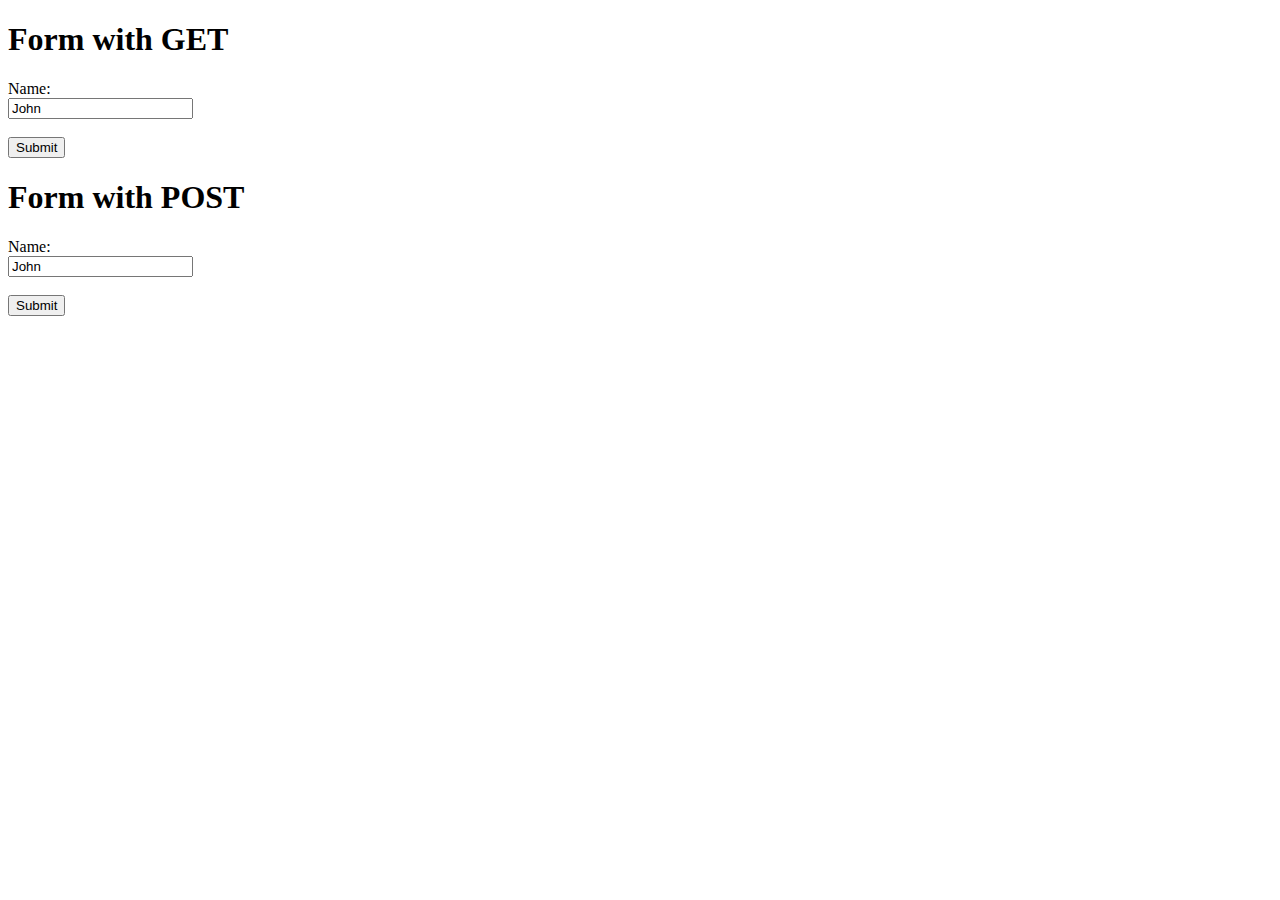
<file: src/main/java/co/edu/eci/arep/webserver/output.html>
<!DOCTYPE html>
<html>
    <head>
        <title>Form Example</title>
        <meta charset="UTF-8">
        <meta name="viewport" content="width=device-width, initial-scale=1.0">
    </head>
    <body>
        <h1>Form with GET</h1>
        <form action="/hello">
            <label for="name">Name:</label><br>
            <input type="text" id="name" name="name" value="John"><br><br>
            <input type="button" value="Submit" onclick="loadGetMsg()">
        </form> 
        <div id="getrespmsg"></div>

        <script>
            function loadGetMsg() {
                let nameVar = document.getElementById("name").value;
                const xhttp = new XMLHttpRequest();
                xhttp.onload = function() {
                    document.getElementById("getrespmsg").innerHTML =
                    this.responseText;
                }
                xhttp.open("GET", "/app/helloX?name="+nameVar);
                xhttp.send();
            }
        </script>

        <h1>Form with POST</h1>
        <form action="/hellopost">
            <label for="postname">Name:</label><br>
            <input type="text" id="postname" name="name" value="John"><br><br>
            <input type="button" value="Submit" onclick="loadPostMsg(postname)">
        </form>
        
        <div id="postrespmsg"></div>
        
        <script>
            function loadPostMsg(name){
                let url = "/app/hello?name=" + name.value;

                fetch (url, {method: 'POST'})
                    .then(x => x.text())
                    .then(y => document.getElementById("postrespmsg").innerHTML = y);
            }
        </script>
    </body>
</html>
</file>
